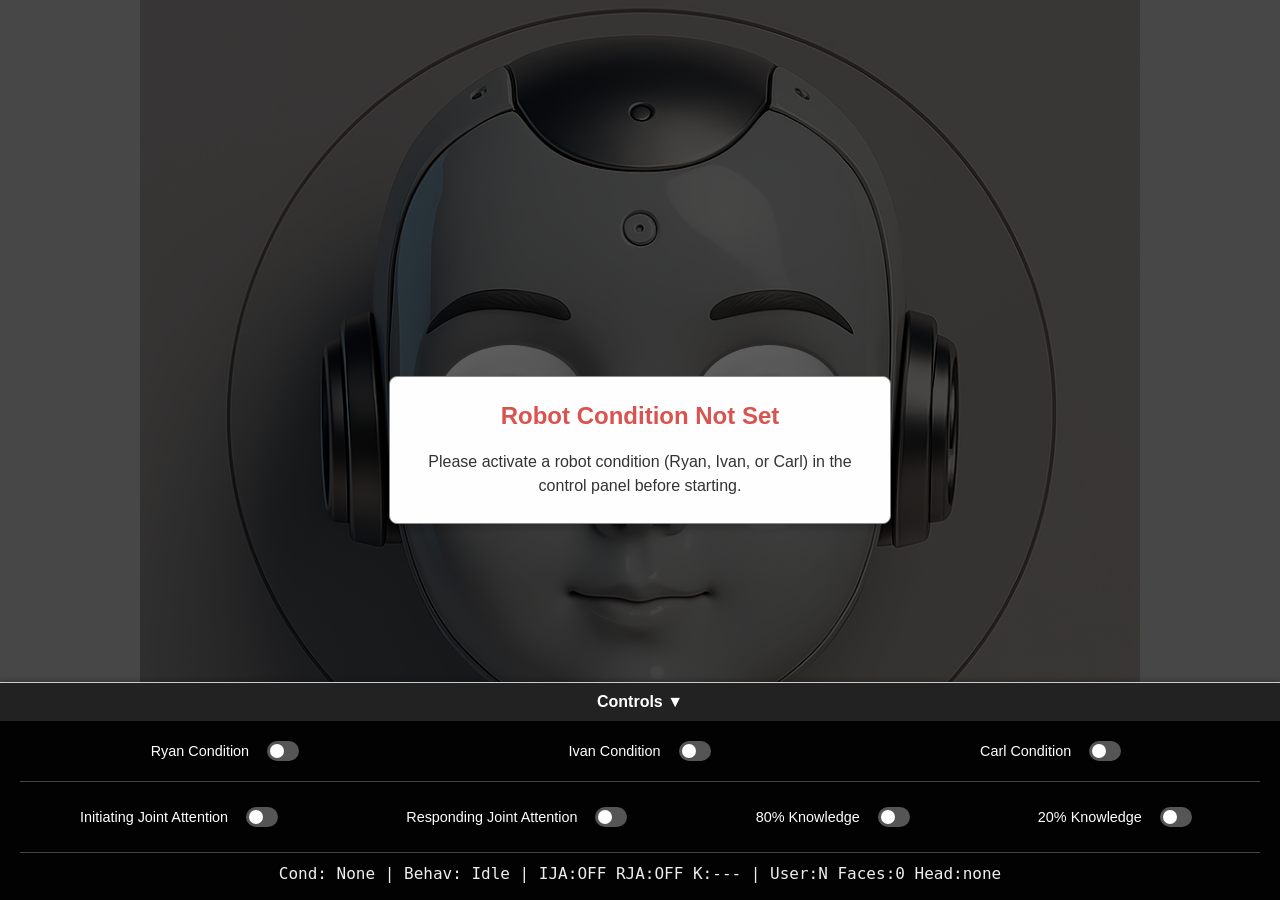
<file: gcs/index.html>
<!DOCTYPE html>
<html>
<head>
  <meta charset="utf-8">
  <title>Robot Eyes with Gaze Behaviors</title>
  <link rel="stylesheet" href="css/styles.css">
  <link rel="stylesheet" href="css/panel.css">
</head>
<body>
  <div class="eyes-container">
    <div class="eye">
      <div class="top-eyelid" id="leftTopEyelid"></div>
      <div class="bottom-eyelid" id="leftBottomEyelid"></div>
      <div class="pupil" id="leftPupil"></div>
    </div>
    <div class="eye">
      <div class="top-eyelid" id="rightTopEyelid"></div>
      <div class="bottom-eyelid" id="rightBottomEyelid"></div>
      <div class="pupil" id="rightPupil"></div>
    </div>
  </div>

  <div id="controlPanel">
    <div id="controlPanelHeader">Controls &#9660;</div>
    <div id="controlPanelContent">
      <div class="condition-container">
        <div class="toggle-item">
          <span>Ryan Condition</span>
          <label class="switch">
            <input type="checkbox" id="ryanConditionToggle">
            <span class="slider"></span>
          </label>
        </div>
        <div class="toggle-item">
          <span>Ivan Condition</span>
          <label class="switch">
            <input type="checkbox" id="ivanConditionToggle">
            <span class="slider"></span>
          </label>
        </div>
        <div class="toggle-item">
          <span>Carl Condition</span>
          <label class="switch">
            <input type="checkbox" id="carlConditionToggle">
            <span class="slider"></span>
          </label>
        </div>
      </div>
      <div class="toggle-container">
        <div class="toggle-item">
          <span>Initiating Joint Attention</span>
          <label class="switch">
            <input type="checkbox" id="jointAttentionToggle">
            <span class="slider"></span>
          </label>
        </div>
        <div class="toggle-item">
          <span>Responding Joint Attention</span>
          <label class="switch">
            <input type="checkbox" id="respondingJointAttentionToggle">
            <span class="slider"></span>
          </label>
        </div>
        <div class="toggle-item">
          <span>80% Knowledge</span>
          <label class="switch">
            <input type="checkbox" id="knowledge80Toggle">
            <span class="slider"></span>
          </label>
        </div>
        <div class="toggle-item">
          <span>20% Knowledge</span>
          <label class="switch">
            <input type="checkbox" id="knowledge20Toggle">
            <span class="slider"></span>
          </label>
        </div>
      </div>
      <div id="gazeStatus">
        Initializing...
      </div>
    </div>
  </div>


  <div id="activationPromptModal" class="modal-overlay" style="display: none;">
    <div class="modal-content">
        <h2>Robot Condition Not Set</h2>
        <p>Please activate a robot condition (Ryan, Ivan, or Carl) in the control panel before starting.</p>
        </div>
</div>

  <script src="js/gaze-mechanics.js"></script>
  <script src="js/gaze-behaviors.js"></script>
  <script src="js/gaze-controller.js"></script>
  <script src="js/messaging.js"></script>
  <script src="js/ui-handler.js"></script>

</body>
</html>
</file>
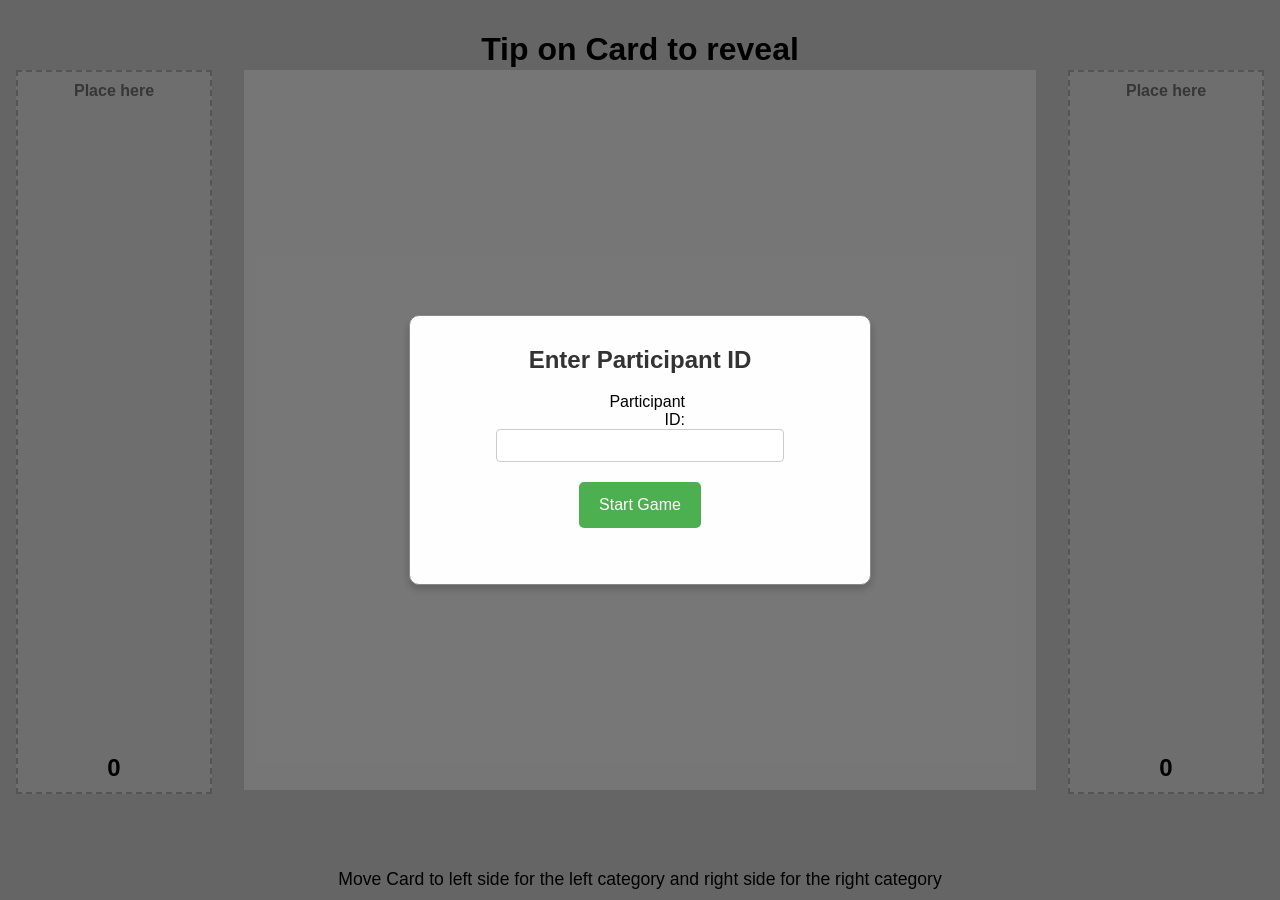
<file: sortingGame/game.html>
<!DOCTYPE html>
<html>
<head>
    <meta charset="UTF-8">
    <title>Card Sorting Game</title>
    <link rel="stylesheet" href="css/styles.css">
</head>
<body>
    <div id="roundDisplay" style="position:absolute; top:10px; left:10px; font-size:1.5rem; font-weight:bold; color:#000; visibility: hidden;">
    </div>

    <div id="instructionsContainer">
        <h1>Tip on Card to reveal</h1>
        <div class="arrowRow">
            <div class="arrowLeft">←</div>
            <div class="instructionText"> Move Card to left side for the left category<br /> and right side for the right category </div>
            <div class="arrowRight">→</div>
        </div>
    </div>

    <div id="leftDropZone" class="drop-zone">
        <div class="drop-zone-label">Place here</div>
        <div id="leftCounter" class="counter">0</div>
    </div>

    <div id="deckContainer">
        </div>

    <div id="rightDropZone" class="drop-zone">
        <div class="drop-zone-label">Place here</div>
        <div id="rightCounter" class="counter">0</div>
    </div>

    <div id="bottomInstructions">
        Move Card to left side for the left category and right side for the right category
    </div>

    <div id="nameEntryModal" class="modal-overlay">
        <div class="modal-content">
            <h2>Enter Participant ID</h2>
            <div>
                <label for="participantIdInput">Participant ID:</label>
                <input type="text" id="participantIdInput" name="participantId" required>
            </div>
            <button id="submitNameButton">Start Game</button>
            <div id="nameError" style="color: red; margin-top: 10px; height: 1em;"></div>
        </div>
    </div>

    <div id="roundModal" class="modal-overlay">
        <div class="modal-content">
            <h2 id="modalMessage">Round 1</h2>
            <button id="testSessionButton">Start Practice Session</button>
            <button id="modalButton">Start Round 1</button>
        </div>
    </div>

    <script src="js/config.js"></script>
    <script src="js/utils.js"></script>
    <script src="js/state.js"></script>
    <script src="js/ui.js"></script>           <script src="js/messaging.js"></script>    <script src="js/csvLoader.js"></script>   <script src="js/cardInteractions.js"></script> <script src="js/gameFlow.js"></script>    <script src="js/main.js"></script>        </body>
</html>
</file>
<file: gcs/css/styles.css>
/* css/styles.css */

/* Global Reset & Body Styles */
body {
  margin: 0;
  /* Corrected path relative to the css folder, assuming assets folder exists */
  background-image: url('../robot_faces/Robot8.png');
  background-size: 1000px; /* Default size (Matches Ryan) */
  background-position: center;
  background-repeat: no-repeat;
  display: flex;
  justify-content: center;
  align-items: center;
  height: 100vh;
  overflow: hidden;
  font-family: Arial, sans-serif;
}

/* Optional Dark Overlay for Better Contrast */
body::before {
  content: "";
  position: absolute;
  top: 0;
  left: 0;
  width: 100%;
  height: 100%;
  background-color: rgba(0, 0, 0, 0.3); /* Adjust opacity as needed */
  z-index: -1; /* Place it behind content */
}

/* Container for Eyes */
.eyes-container {
  position: relative; /* Needed if using absolute positioning inside */
  display: flex;
  gap: 100px; /* Space between eyes */
  justify-content: center;
  align-items: center;
  height: 100%; /* Take full viewport height to center vertically */
  z-index: 10; /* Ensure eyes are above potential body overlay */
  /* Margin-bottom is now controlled by JS in ui-handler.js based on condition */
  /* Example default (can be overridden): */
  margin-bottom: 90px;
}

/* Individual Eye Styling */
.eye {
  position: relative;
  width: 150px; /* Adjust size as needed */
  height: 120px; /* Adjust size as needed */
  /* Default background (Matches Ryan) */
  background: radial-gradient(circle at center, #f5f5f5, #bbb);
  border: 4px solid #666; /* Eye border color */
  border-radius: 50%; /* Make it round */
  overflow: hidden; /* Hide parts of pupil/eyelid outside */
  box-shadow: inset -8px -8px 15px rgba(0,0,0,0.2), inset 8px 8px 15px rgba(255,255,255,0.6); /* Inner shadow for depth */
}

/* Pupil Styling */
.pupil {
  position: absolute;
  width: 50px; /* Pupil size */
  height: 50px; /* Pupil size */
  background: radial-gradient(circle at 30% 30%, #444, #000); /* Pupil color/gradient */
  border-radius: 50%;
  box-shadow: 0 0 10px rgba(0,0,0,0.7); /* Optional shadow */
  /* Centered by default, JS controls transform for movement */
  top: calc(50% - 25px); /* (Eye height / 2) - (Pupil height / 2) */
  left: calc(50% - 25px); /* (Eye width / 2) - (Pupil width / 2) */
  /* transform is set by js/gaze-mechanics.js -> setPupilTransform */
}

/* Eyelid Styling */
.top-eyelid, .bottom-eyelid {
  position: absolute;
  width: 100%;
  height: 0%; /* Height controlled by JS for blinking animation */
  /* Eyelid color/gradient - adjust as needed */
  background: linear-gradient(#aaa, #888);
  box-shadow: 0 3px 5px rgba(0,0,0,0.4); /* Shadow for depth */
  z-index: 20; /* Ensure eyelids are above the pupil */
  transition: height 0.1s ease-in-out; /* Smooth blink animation */
}

.top-eyelid {
  top: 0;
  /* Make bottom edge curved */
  border-bottom-left-radius: 75px; /* Adjust curvature */
  border-bottom-right-radius: 75px; /* Adjust curvature */
}

.bottom-eyelid {
  bottom: 0;
  /* Make top edge curved */
  border-top-left-radius: 75px; /* Adjust curvature */
  border-top-right-radius: 75px; /* Adjust curvature */
}

/* Note: Styles for #controlPanel, #messageDisplay, .switch, #gazeStatus etc. */
/* have been moved to css/panel.css */
</file>
<file: gcs/css/panel.css>
/* css/panel.css */

/* Control Panel Styles */
#controlPanel {
  position: fixed; /* Stick to the bottom */
  bottom: 0;
  left: 0;
  width: 100%;
  background: #030202; /* Dark background */
  border-top: 1px solid #ccc; /* Separator line */
  box-shadow: 0 -2px 5px rgba(0, 0, 0, 0.2); /* Top shadow */
  font-family: sans-serif; /* Consistent font */
  /* Ensure z-index is higher than the modal overlay (1050) */
  z-index: 1100; /* <--- ADD OR MODIFY THIS LINE */
}

#controlPanelHeader {
  cursor: pointer; /* Indicate it's clickable */
  padding: 10px;
  text-align: center;
  background: #222; /* Slightly lighter header background */
  color: #fff; /* White text */
  font-weight: bold;
}
#controlPanelContent {
  padding: 15px 20px; /* Add some padding */
  display: block; /* Initially shown (can be toggled by JS) */
  background: #030202; /* Match panel background */
  color: #fff; /* White text for content */
  max-height: 250px; /* Limit height if many toggles */
  overflow-y: auto; /* Allow scrolling if content exceeds height */
}

/* Container for condition toggles (first row) */
.condition-container {
  display: flex;
  justify-content: space-around; /* Distribute items evenly */
  align-items: center;
  margin-bottom: 20px; /* Space below condition toggles */
  flex-wrap: wrap; /* Allow wrapping on smaller screens */
  padding-bottom: 15px; /* Space before border */
  border-bottom: 1px solid #444; /* Separator line */
}

/* Container for other behavior toggles (second row) */
#controlPanelContent .toggle-container {
  display: flex;
  justify-content: space-around; /* Distribute items evenly */
  align-items: center;
  margin-top: 15px; /* Space above behavior toggles */
  margin-bottom: 20px; /* Space below toggles before status */
  flex-wrap: wrap; /* Allow wrapping */
}

/* Individual toggle item styling */
.toggle-item {
  display: flex;
  align-items: center;
  color: white; /* Label color */
  margin: 5px 15px; /* Spacing around each toggle item */
  white-space: nowrap; /* Prevent label wrapping */
}
.toggle-item span { /* The text label */
  margin-right: 8px; /* Space between label and switch */
  font-size: 0.9em;
}

/* Gaze status display inside control panel */
#gazeStatus {
  text-align: center;
  font-size: 16px; /* Slightly smaller font */
  margin-top: 10px;
  padding-top: 10px; /* Space above status */
  border-top: 1px solid #444; /* Separator line */
  color: #eee; /* Light text color */
  font-family: monospace; /* Use monospace for consistent alignment */
  line-height: 1.4;
}

/* On-screen message log (Top Right) */
#messageDisplay {
  position: fixed;
  top: 10px;
  right: 10px;
  width: 300px; /* Adjust width as needed */
  max-height: 200px; /* Limit height */
  overflow-y: auto; /* Add scrollbar if content exceeds height */
  background: rgba(30, 30, 30, 0.85); /* Darker semi-transparent background */
  padding: 10px;
  border: 1px solid #555; /* Darker border */
  border-radius: 5px;
  font-family: sans-serif;
  font-size: 13px; /* Smaller font for log */
  color: #e0e0e0; /* Light grey text */
  z-index: 1000; /* Keep on top */
  box-shadow: 2px 2px 5px rgba(0,0,0,0.3);
}
#messageDisplay h4 {
    margin-top: 0;
    margin-bottom: 5px;
    border-bottom: 1px solid #666; /* Darker separator */
    padding-bottom: 3px;
    color: #fff; /* White heading */
    font-weight: bold;
    font-size: 14px;
}
/* Container for individual messages */
#messagesContainer div {
    padding: 2px 0;
    border-bottom: 1px dotted #555; /* Darker dotted separator */
    word-wrap: break-word; /* Wrap long messages */
    line-height: 1.3;
}
#messagesContainer div:last-child {
    border-bottom: none; /* No border on the last message */
}

/* Switch Styles */
.switch {
  position: relative;
  display: inline-block;
  width: 40px; /* Width of the switch */
  height: 20px; /* Height of the switch */
  vertical-align: middle; /* Align with text */
  margin-left: 10px; /* Space from label */
}
.switch input { /* Hide the default checkbox */
  opacity: 0;
  width: 0;
  height: 0;
}
.slider {
  position: absolute;
  cursor: pointer;
  top: 0;
  left: 0;
  right: 0;
  bottom: 0;
  background-color: #555; /* Default background color (off) */
  transition: 0.2s; /* Animation speed */
  border-radius: 20px; /* Make it rounded */
}
.slider:before { /* The sliding circle */
  position: absolute;
  content: "";
  height: 14px; /* Size of the circle */
  width: 14px; /* Size of the circle */
  left: 3px; /* Padding from left */
  bottom: 3px; /* Padding from bottom */
  background-color: white;
  transition: 0.2s; /* Animation speed */
  border-radius: 50%; /* Make it a circle */
}
input:checked + .slider {
  background-color: #2196F3; /* Color when checked (on) */
}
input:focus + .slider {
  box-shadow: 0 0 1px #2196F3; /* Optional focus style */
}
input:checked + .slider:before {
  transform: translateX(20px); /* Move the circle to the right */
}

.modal-overlay {
  position: fixed;
  display: none; /* Hidden by default */
  width: 100%;
  height: 100%;
  top: 0;
  left: 0;
  right: 0;
  bottom: 0;
  background-color: rgba(0,0,0,0.6); /* Darker overlay */
  /* Z-index lower than the control panel */
  z-index: 1050;  /* <--- Make sure this is lower than controlPanel's z-index */
  justify-content: center;
  align-items: center;
}

.modal-content { /* Basic content box style */
  background-color: #fefefe;
  color: #333;
  margin: auto;
  padding: 25px;
  border: 1px solid #888;
  width: 80%;
  max-width: 450px;
  text-align: center;
  border-radius: 8px;
  box-shadow: 0 4px 8px 0 rgba(0,0,0,0.2);
}

.modal-content h2 {
  margin-top: 0;
  color: #d9534f; /* Optional: Red color for emphasis */
}

.modal-content p {
    margin-bottom: 0;
    line-height: 1.5;
}
</file>
<file: sortingGame/css/styles.css>
/* Reset and base styles */
html, body {
  margin: 0;
  padding: 0;
  height: 100%;
  user-select: none;
  background-color: #ccc;
  font-family: sans-serif;
}

body {
  display: flex;
  flex-direction: row;
  align-items: flex-start; /* Align from the top */
  justify-content: center;
  position: relative;
}

/* Instructions Container at the top */
#instructionsContainer {
  position: absolute;
  top: 10px;
  width: 100%;
  text-align: center;
}

.arrowRow {
  display: flex;
  align-items: center;
  justify-content: center;
  margin-top: 10px;
  gap: 20px;
}

.arrowLeft, .arrowRight {
  font-size: 2rem;
  font-weight: bold;
}

.instructionText {
  font-size: 1.1rem;
  line-height: 1.4;
}

/* Drop Zones (Left / Right) */
.drop-zone {
  position: relative;
  width: 15%;
  height: 80%;
  background-color: #ddd;
  border: 2px dashed #aaa;
  margin: 70px 1rem 0 1rem; /* top margin to avoid overlapping instructions */
  display: flex;
  flex-direction: column;
  align-items: center;
  justify-content: center;
}

.drop-zone-label {
  position: absolute;
  top: 10px;
  font-weight: bold;
  opacity: 0.5;
}

.counter {
  position: absolute;
  bottom: 10px;
  font-size: 1.5rem;
  font-weight: bold;
}

/* Center Deck Container */
#deckContainer {
  position: relative;
  flex: 1;
  height: 80%;
  background-color: #eee;
  margin: 70px 1rem 0 1rem; /* same top margin as drop zones */
  overflow: hidden;
}

/* Card Styles (width=150, height=225 => 50% taller) */
.card {
  position: absolute;
  width: 150px;
  height: 225px;
  background-color: #3f8cff;
  border: 2px solid black;
  cursor: pointer;
  /* Remove top/left from transition for smoother dragging */
  transition: transform 0.3s, width 0.3s, height 0.3s;
}

/* In styles.css */

/* Ensure the revealed card itself allows overflow check */
.card.revealed {
  /* ... other styles ... */
  display: flex; /* Already there, good */
  flex-direction: column; /* Already there, good */
  justify-content: center;
  align-items: center;
  padding: 10px; /* Add some padding inside the card */
  box-sizing: border-box; /* Include padding in width/height */
  /* overflow: hidden; */ /* Optional on the card itself */
  background-color: white;
}


.question-text {
font-size: 1.8rem; /* Base/Maximum font size */
padding: 5px; /* Add some internal padding */
word-break: break-word; /* Already there */
overflow: hidden; /* Crucial: Hide overflow during/after adjustment */
line-height: 1.2; /* Adjust line spacing if needed */
text-align: center; /* Already centered */
/* Optional: Set a max-height if needed, relative to card padding */
/* max-height: calc(100% - 10px); Ensure it doesn't overflow padding */
width: 100%; /* Take full width inside padding */
box-sizing: border-box;
}

/* Highlight effect when the card is over a drop zone */
.drop-zone.highlight {
  background-color: rgba(255, 255, 0, 0.3);
}

/* New text at the bottom */
#bottomInstructions {
  position: absolute;
  bottom: 10px;
  width: 100%;
  text-align: center;
  font-size: 1.1rem;
  font-weight: normal;
  color: #000;
}

/* Update computer move transition to 2 seconds for slower movement */
.computer-moving {
transition: left 1s, top 1s;
}

/* ... (previous styles) ... */

/* Styles for Modal Content */
.modal-content {
  background-color: #fefefe;
  margin: auto;
  padding: 30px;
  border: 1px solid #888;
  width: 80%;
  max-width: 400px;
  text-align: center;
  border-radius: 10px;
  box-shadow: 0 4px 8px 0 rgba(0,0,0,0.2);
}

.modal-content h2 {
  margin-top: 0;
  color: #333;
}

/* Style inputs within the modal */
.modal-content label {
  display: inline-block; /* Or block if you want them above */
  width: 100px; /* Adjust as needed */
  text-align: right;
  margin-right: 10px;
}

.modal-content input[type="text"] {
  padding: 8px;
  border: 1px solid #ccc;
  border-radius: 4px;
  width: calc(100% - 130px); /* Adjust based on label width */
}

.modal-content button {
  background-color: #4CAF50; /* Green */
  color: white;
  padding: 14px 20px;
  border: none;
  cursor: pointer;
  border-radius: 5px;
  font-size: 1rem;
  margin-top: 20px;
}

.modal-content button:hover {
  opacity: 0.8;
}

/* Ensure overlays are centered */
.modal-overlay {
  position: fixed;
  display: none; /* Initially hidden */
  width: 100%;
  height: 100%;
  top: 0;
  left: 0;
  right: 0;
  bottom: 0;
  background-color: rgba(0,0,0,0.5);
  z-index: 1000;
  justify-content: center;
  align-items: center;
  /* Ensure display: flex is used to show it */
}

/* ## ADDED STYLE FOR NEW BUTTON ## */
#testSessionButton {
  margin-bottom: 15px; /* Add space below the practice button */
  background-color: #ffc107; /* Optional: Give it a different color (e.g., warning yellow) */
  color: #333;
}
#testSessionButton:hover {
  opacity: 0.9; /* Adjust hover effect if needed */
}
</file>
